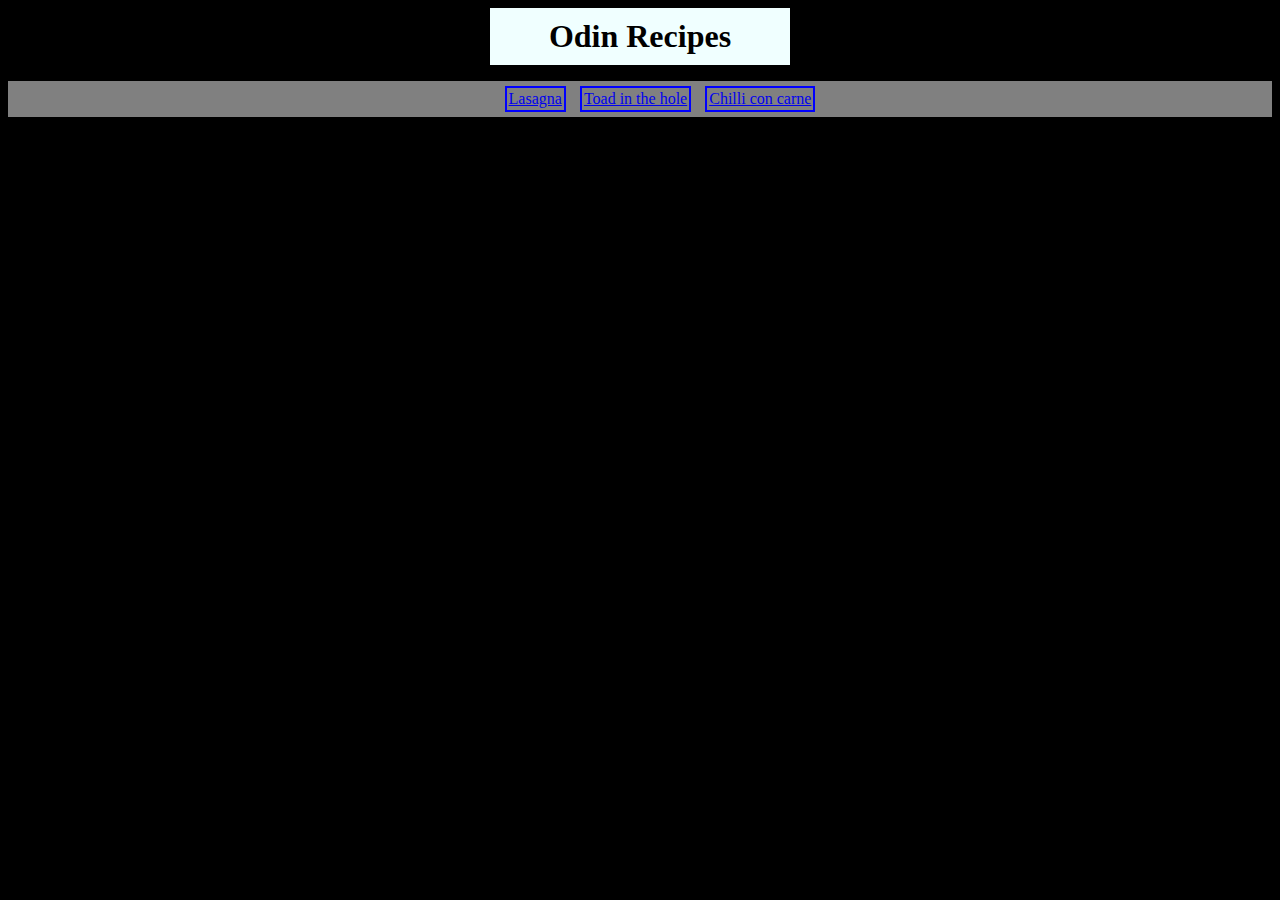
<file: index.html>
<!DOCTYPE html>
<html lang="en">
<head>
    <meta charset="UTF-8">
    <meta name="viewport" content="width=device-width, initial-scale=1.0">
    <title>Odin Recipes</title>
    <link rel="stylesheet" href="style.css">
</head>
<body class="index-body">
    <h1 class="header">Odin Recipes</h1>
    
    <ul class="index-list">
        <li class="item"><a href="recipes/lasagna.html">Lasagna</a></li>
        <li class="item"><a href="recipes/toad-in-the-hole.html">Toad in the hole</a></li>
        <li class="item"><a href="recipes/chilli.html">Chilli con carne</a></li>
    </ul>
</body>
</html>
</file>
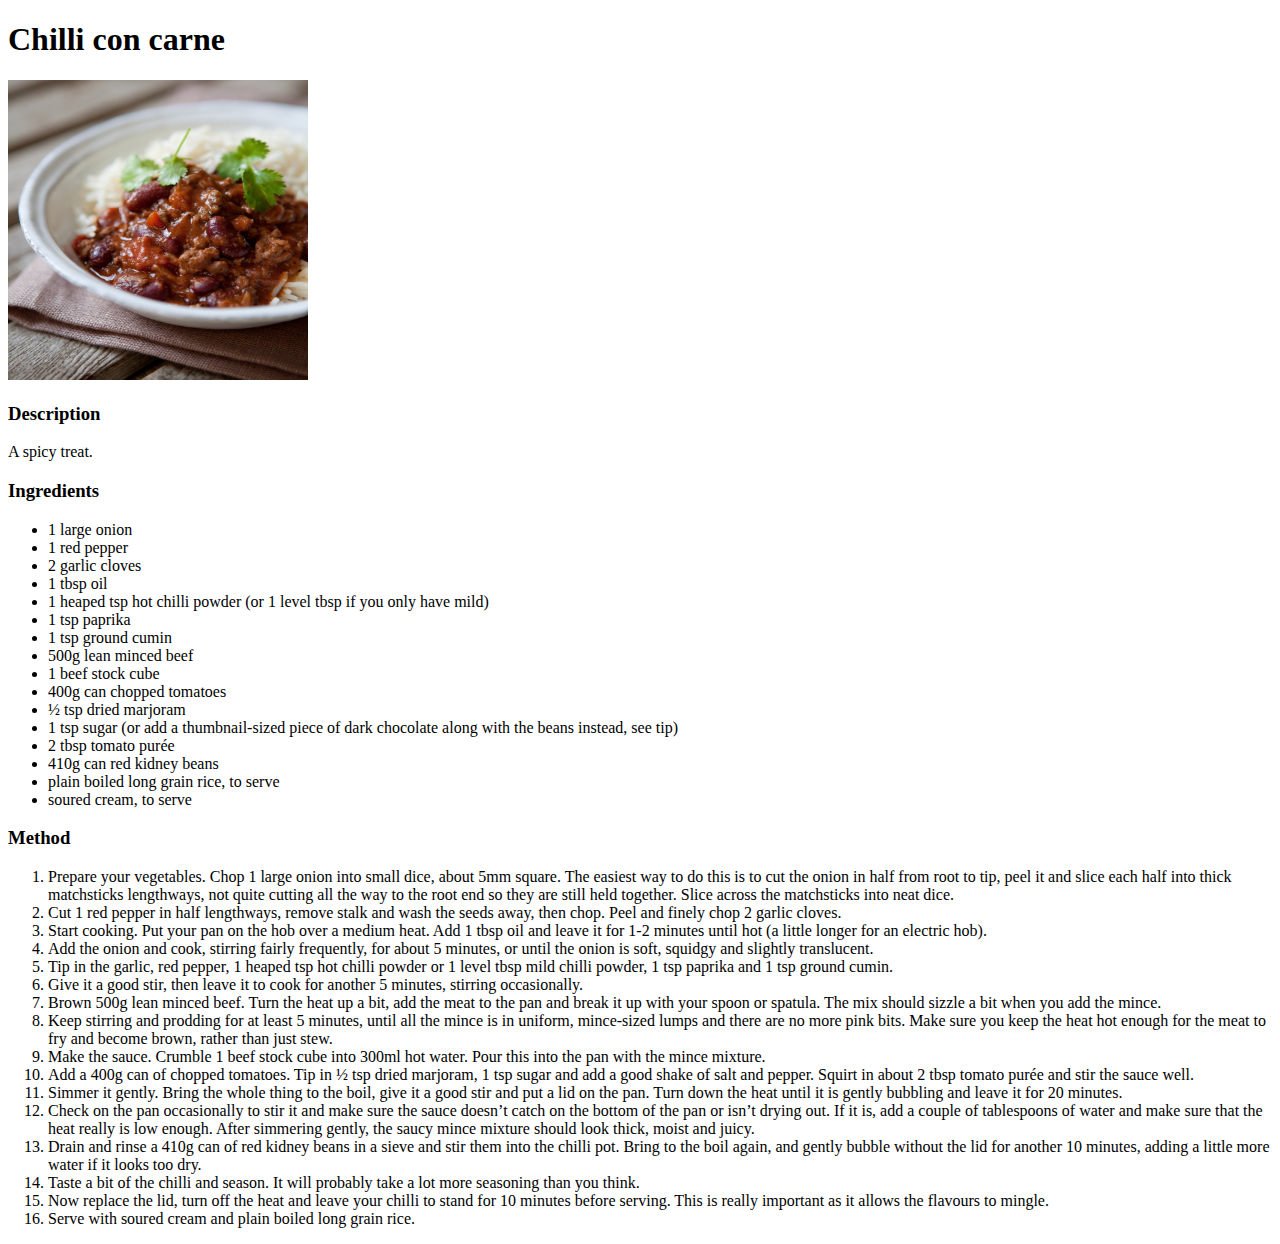
<file: recipes/chilli.html>
<!DOCTYPE html>
<html lang="en">
<head>
    <meta charset="UTF-8">
    <meta name="viewport" content="width=device-width, initial-scale=1.0">
    <title>Chilli con carne</title>
</head>
<body>
    <h1>Chilli con carne</h1>
    <img src="../images/ChilliConCarne.jpg" alt="Delicious chilli" height="300" width="300">
    <h3>Description</h3>
    <p>A spicy treat.</p>
    <h3>Ingredients</h3>
    <ul>
        <li>1 large onion</li>
        <li>1 red pepper</li>
        <li>2 garlic cloves</li>
        <li>1 tbsp oil</li>
        <li>1 heaped tsp hot chilli powder (or 1 level tbsp if you only have mild)</li>
        <li>1 tsp paprika</li>
        <li>1 tsp ground cumin</li>
        <li>500g lean minced beef</li>
        <li>1 beef stock cube</li>
        <li>400g can chopped tomatoes</li>
        <li>½ tsp dried marjoram</li>
        <li>1 tsp sugar (or add a thumbnail-sized piece of dark chocolate along with the beans instead, see tip)</li>
        <li>2 tbsp tomato purée</li>
        <li>410g can red kidney beans</li>
        <li>plain boiled long grain rice, to serve</li>
        <li>soured cream, to serve</li>
    </ul>
    <h3>Method</h3>
    <ol>
        <li>Prepare your vegetables. Chop 1 large onion into small dice, about 5mm square. The easiest way to do this is to cut the onion in half from root to tip, peel it and slice each half into thick matchsticks lengthways, not quite cutting all the way to the root end so they are still held together. Slice across the matchsticks into neat dice.</li>
        <li>Cut 1 red pepper in half lengthways, remove stalk and wash the seeds away, then chop. Peel and finely chop 2 garlic cloves.</li>
        <li>Start cooking. Put your pan on the hob over a medium heat. Add 1 tbsp oil and leave it for 1-2 minutes until hot (a little longer for an electric hob).</li>
        <li>Add the onion and cook, stirring fairly frequently, for about 5 minutes, or until the onion is soft, squidgy and slightly translucent.</li>
        <li>Tip in the garlic, red pepper, 1 heaped tsp hot chilli powder or 1 level tbsp mild chilli powder, 1 tsp paprika and 1 tsp ground cumin.</li>
        <li>Give it a good stir, then leave it to cook for another 5 minutes, stirring occasionally.</li>
        <li>Brown 500g lean minced beef. Turn the heat up a bit, add the meat to the pan and break it up with your spoon or spatula. The mix should sizzle a bit when you add the mince.</li>
        <li>Keep stirring and prodding for at least 5 minutes, until all the mince is in uniform, mince-sized lumps and there are no more pink bits. Make sure you keep the heat hot enough for the meat to fry and become brown, rather than just stew.</li>
        <li>Make the sauce. Crumble 1 beef stock cube into 300ml hot water. Pour this into the pan with the mince mixture.</li>
        <li>Add a 400g can of chopped tomatoes. Tip in ½ tsp dried marjoram, 1 tsp sugar and add a good shake of salt and pepper. Squirt in about 2 tbsp tomato purée and stir the sauce well.</li>
        <li>Simmer it gently. Bring the whole thing to the boil, give it a good stir and put a lid on the pan. Turn down the heat until it is gently bubbling and leave it for 20 minutes.</li>
        <li>Check on the pan occasionally to stir it and make sure the sauce doesn’t catch on the bottom of the pan or isn’t drying out. If it is, add a couple of tablespoons of water and make sure that the heat really is low enough. After simmering gently, the saucy mince mixture should look thick, moist and juicy.</li>
        <li>Drain and rinse a 410g can of red kidney beans in a sieve and stir them into the chilli pot. Bring to the boil again, and gently bubble without the lid for another 10 minutes, adding a little more water if it looks too dry.</li>
        <li>Taste a bit of the chilli and season. It will probably take a lot more seasoning than you think.</li>
        <li>Now replace the lid, turn off the heat and leave your chilli to stand for 10 minutes before serving. This is really important as it allows the flavours to mingle.</li>
        <li>Serve with soured cream and plain boiled long grain rice.</li>
    </ol>
</body>
</html>
</file>
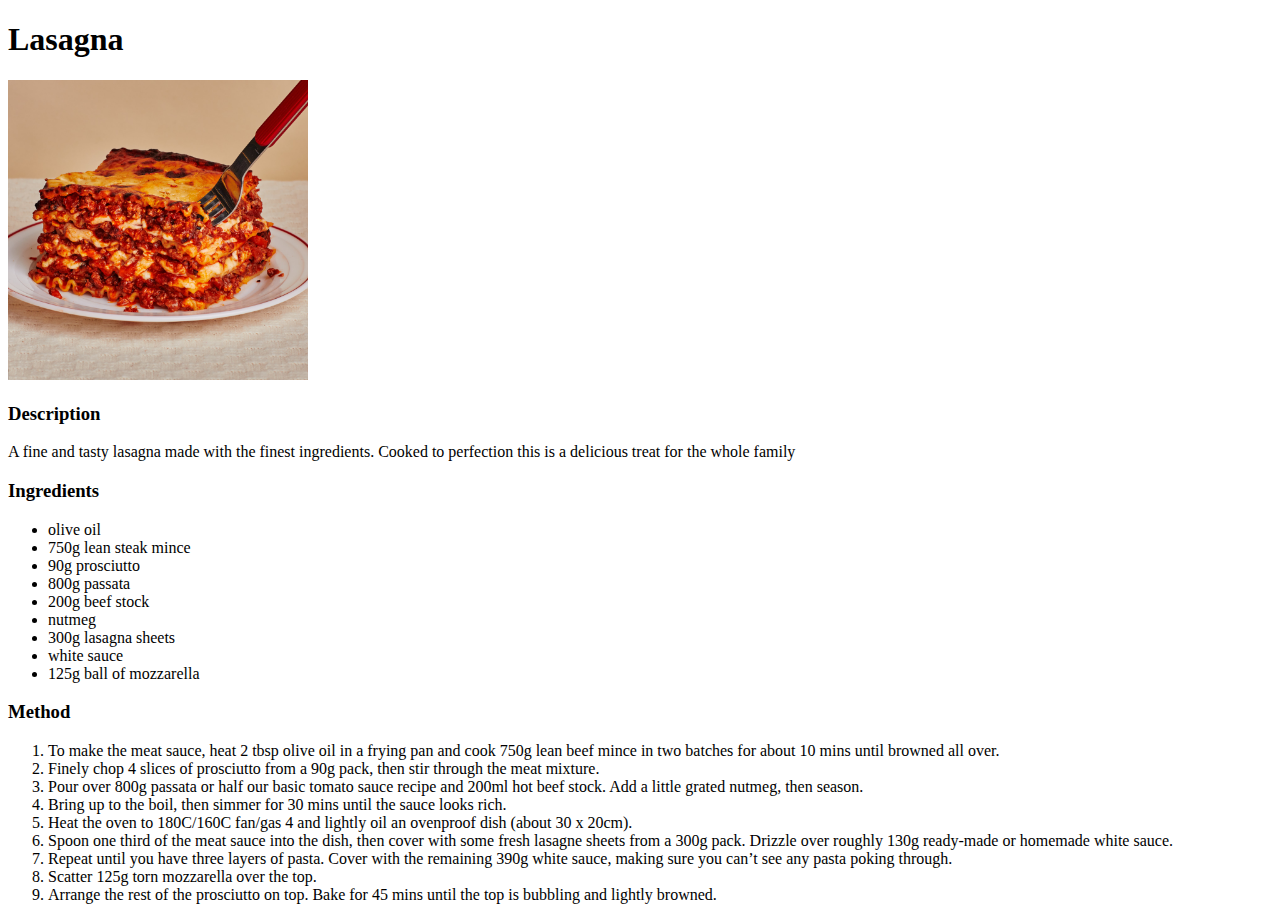
<file: recipes/lasagna.html>
<!DOCTYPE html>
<html lang="en">
<head>
    <meta charset="UTF-8">
    <meta name="viewport" content="width=device-width, initial-scale=1.0">
    <title>Lasagna</title>
</head>
<body>
    <h1>Lasagna</h1>
    <img src="../images/lasagna.jpg" alt="Tasty looking meat lasagna" height="300" width="300">
    <h3>Description</h3>
    <p>A fine and tasty lasagna made with the finest ingredients. Cooked to perfection this is a delicious treat for the whole family</p>
    <h3>Ingredients</h3>
    <ul>
        <li>olive oil</li>
        <li>750g lean steak mince</li>
        <li>90g prosciutto</li>
        <li>800g passata</li>
        <li>200g beef stock</li>
        <li>nutmeg</li>
        <li>300g lasagna sheets</li>
        <li>white sauce</li>
        <li>125g ball of mozzarella</li>
    </ul>
    <h3>Method</h3>
    <ol>
        <li>To make the meat sauce, heat 2 tbsp olive oil in a frying pan and cook 750g lean beef mince in two batches for about 10 mins until browned all over.</li>
        <li>Finely chop 4 slices of prosciutto from a 90g pack, then stir through the meat mixture.</li>
        <li>Pour over 800g passata or half our basic tomato sauce recipe and 200ml hot beef stock. Add a little grated nutmeg, then season.</li>
        <li>Bring up to the boil, then simmer for 30 mins until the sauce looks rich.</li>
        <li>Heat the oven to 180C/160C fan/gas 4 and lightly oil an ovenproof dish (about 30 x 20cm).</li>
        <li>Spoon one third of the meat sauce into the dish, then cover with some fresh lasagne sheets from a 300g pack. Drizzle over roughly 130g ready-made or homemade white sauce.</li>
        <li>Repeat until you have three layers of pasta. Cover with the remaining 390g white sauce, making sure you can’t see any pasta poking through.</li>
        <li>Scatter 125g torn mozzarella over the top.</li>
        <li>Arrange the rest of the prosciutto on top. Bake for 45 mins until the top is bubbling and lightly browned.</li>
    </ol>
</body>
</html>
</file>
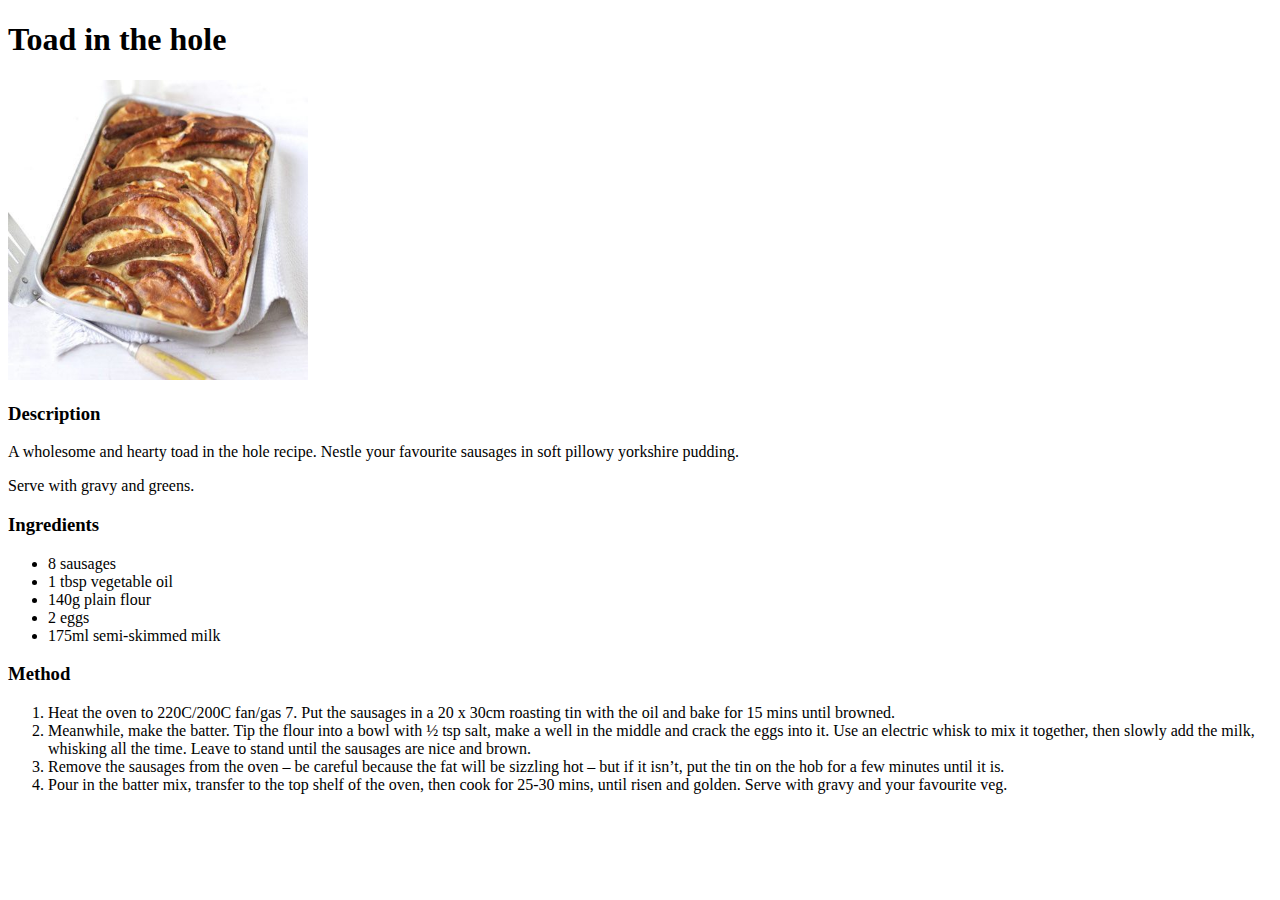
<file: recipes/toad-in-the-hole.html>
<!DOCTYPE html>
<html lang="en">
<head>
    <meta charset="UTF-8">
    <meta name="viewport" content="width=device-width, initial-scale=1.0">
    <title>Toad in the hole</title>
</head>
<body>
    <h1>Toad in the hole</h1>
    <img src="../images/toad-in-the-hole.jpg" alt="Tasty toad in the hole" height="300" width ="300">
    <h3>Description</h3>
    <p>A wholesome and hearty toad in the hole recipe. Nestle your favourite sausages in soft pillowy yorkshire pudding.</p>
    <p>Serve with gravy and greens.</p>
    <h3>Ingredients</h3>
    <ul>
        <li>8 sausages</li>
        <li>1 tbsp vegetable oil</li>
        <li>140g plain flour</li>
        <li>2 eggs</li>
        <li>175ml semi-skimmed milk</li>
    </ul>
    <h3>Method</h3>
    <ol>
        <li>Heat the oven to 220C/200C fan/gas 7. Put the sausages in a 20 x 30cm roasting tin with the oil and bake for 15 mins until browned.</li>
        <li>Meanwhile, make the batter. Tip the flour into a bowl with ½ tsp salt, make a well in the middle and crack the eggs into it. Use an electric whisk to mix it together, then slowly add the milk, whisking all the time. Leave to stand until the sausages are nice and brown.</li>
        <li>Remove the sausages from the oven – be careful because the fat will be sizzling hot – but if it isn’t, put the tin on the hob for a few minutes until it is.</li>
        <li>Pour in the batter mix, transfer to the top shelf of the oven, then cook for 25-30 mins, until risen and golden. Serve with gravy and your favourite veg.</li>
    </ol>
</body>
</html>
</file>
<file: style.css>
* {
    box-sizing: border-box;
}

.index-body {
    background-color: black;
    color: whitesmoke;
    text-align: center;
}

.header {
    background-color: azure;
    color: black;
    height: auto;
    width: 300px;
    text-align: center;
    margin: auto;
    padding: 10px;
}

.index-list {
    background-color: gray;
    text-align: center;
    display: block;
}

.item {
    display: inline-block;
    padding: 2px;
    border: solid blue 2px;
    margin: 5px;
}
</file>
